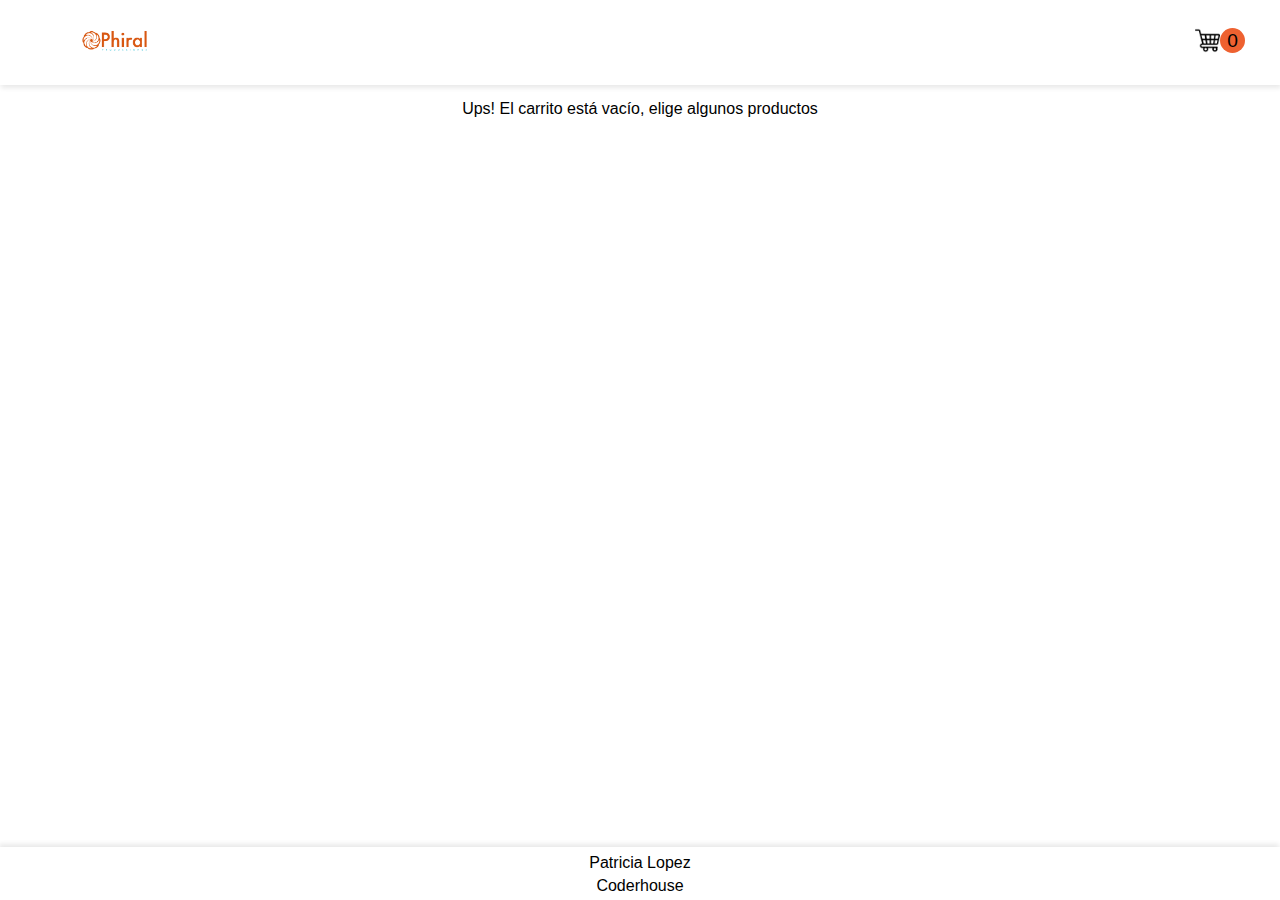
<file: cart.html>
<!DOCTYPE html>
<html lang="es">
<head>
	<meta charset="UTF-8">
	<meta http-equiv="X-UA-Compatible" content="IE=edge">
	<meta name="viewport" content="width=device-width, initial-scale=1.0">
	<link rel="stylesheet" href="style.css">

	<title>PreEntrega 3 Patricia Lopez</title>
</head>
<body>
    <header>
		<nav>
			<a href="./index.html"><img src="./img/logo.png" alt="Logo" id="logo"></a>
			<div>
				<a href="./cart.html" id="cart"><img src="./img/iconos/shopping-cart.png" alt=""><span id="cuenta-carrito">0</span></a>
			</div>
		</nav>
	</header>
	<main>
		<p id="carrito-vacio">Ups! El carrito está vacío, <a href="./index.html">elige algunos productos</a></p>
		<section id="cart-container">
		</section>
    <section id="totales">
    <p>Total unidades: <span id="cantidad">0</span></p>
    <p>Total precio: $<span id="precio">0</span></p>
    <button disabled>Comprar</button>
    <button id="reiniciar">Reiniciar</button>
    </section>
</main>
	<footer>
		<p>Patricia Lopez</p>
		<p>Coderhouse</p>
	</footer>
	<script src="./js/relojes.js"></script>
    <script src="./js/cartService.js" defer></script>
	<script src="./js/cart.js" defer></script>
</body>
</html>
</file>
<file: style.css>
/* Visual */
:root{
  --color-acento: #ee6130;
  --color-acento-claro: #ee613033;
  --color-texto: black;
}

body{
  margin: 0;
  font-family: 'Trebuchet MS', 'Lucida Sans Unicode', 'Lucida Grande', 'Lucida Sans', Arial, sans-serif;
  display: flex;
  flex-direction: column;
  height: 100vh;
}

h3, p{
  margin: 5px;
}

.escondido{
  display: none;
}

a{
  background-color: unset;
  border:unset;
  cursor:pointer;
  text-decoration: none;
  transition: 200ms;
  color: var(--color-texto);
}

button{
  transition: 200ms;
}

a:hover:not(#cart), button:hover{
  color: var(--color-acento);
}

/* Header */
header{
  box-shadow: 1px 3px 5px rgba(0, 0, 0, 0.09);
  margin-bottom: 10px;
  font-size: larger;
}

header nav{
  display: flex;
  justify-content: space-between;
  margin: 0 60px;
}

#logo{
  height: 40px;
  margin: 20px;
}

header nav div{
  display: flex;
  align-items: center;
  gap: 40px;
}

header nav img{
  height: 25px;
}

#cuenta-carrito{
  position: absolute;
  background-color: var(--color-acento);
  border-radius: 100%;
  display: inline-block;
  height: 25px;
  line-height: 25px;
  aspect-ratio: 1;
  text-align: center;
  /* margin-bottom: 15px; */
}

footer{
  text-align: center;
  box-shadow: -1px -3px 5px rgba(0, 0, 0, 0.09);
  padding-top: 2px;
  margin-top: auto;
}

footer a{
  text-decoration: underline;
}

/*Tarjetas de productos*/
#productos-container{
  display: flex;
  flex-wrap: wrap;
  gap: 10px;
justify-content: center;}

.tarjeta-producto{
  background-color: var(--color-acento-claro);
  text-align: center;
  padding: 10px;
  max-width: 400px;
  box-shadow: 0px 0px 5px rgba(0, 0, 0, 0.2);
  border-radius: 4px;
  transition: 200ms;
}

.tarjeta-producto:hover{
  box-shadow: 0px 5px 5px rgba(0, 0, 0, 0.2);
  translate: 0px -5px;
}

.tarjeta-producto img{
  max-width:100%;
  aspect-ratio: 1.5;
}

.precio{
  font-weight: 600;
}

.tarjeta-producto button{
  font-size: larger;
  background-color: var(--color-acento);
  border-radius: 5px;
  padding: 5px 10px;
  color: white;
  border:unset;
  cursor:pointer;
}

/* Tarjeta de productos */
#cart-container{
  max-width: 500px;
  margin: auto;
}

#cart-container .tarjeta-producto{
  display: flex;
  align-items: center;
  height: 100px;
  gap: 20px;
}

#cart-container .tarjeta-producto img{
  height: 100%;
}

#cart-container .tarjeta-producto h3{
  width: 130px;
}
#cart-container .tarjeta-producto div{
  display: flex;
  gap: 5px;
  align-items: center;
  background-color: var(--color-acento-claro);
  padding: 3px;
  border-radius: 5px;
}

#totales{
  text-align: center;
}

#carrito-vacio{
  text-align: center;
}
</file>
